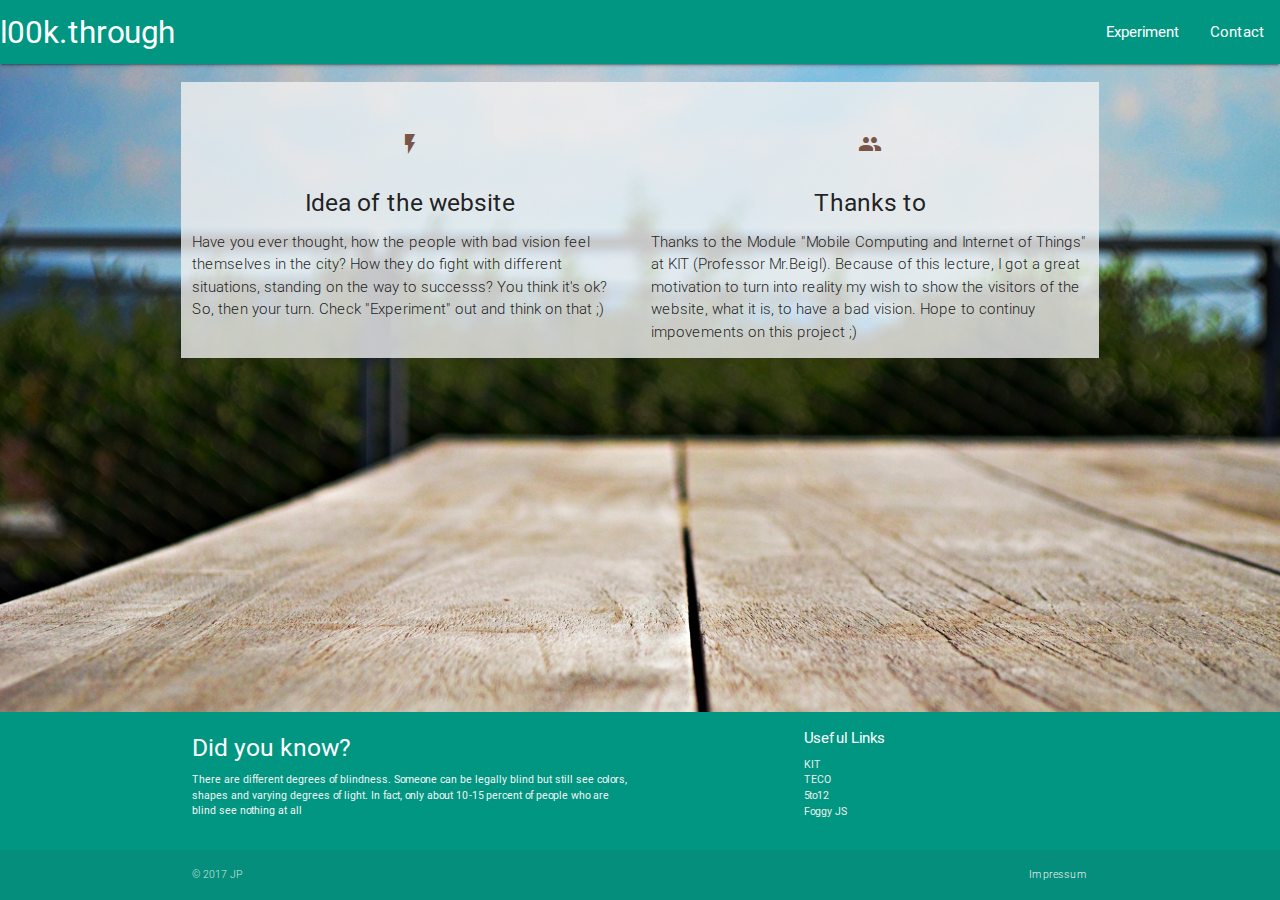
<file: index.html>
<!DOCTYPE html>
<html lang="en">
  <head>
    <meta charset="utf-8">
    <meta http-equiv="X-UA-Compatible" content="IE=edge">
    <title>lOOk.through</title>
    <!--Import Google Icon Font-->
    <link href="http://fonts.googleapis.com/icon?family=Material+Icons" rel="stylesheet">
    <!--Import materialize.css-->
    <link type="text/css" rel="stylesheet" href="css/materialize.min.css"  media="screen,projection"/>
    <link rel="stylesheet" href="css/style.css">
    <!--Let browser know website is optimized for mobile-->
    <meta name="viewport" content="width=device-width, initial-scale=1.0"/>
    </head>

    <body>
<!-- MENU -->
      <nav>
        <div class="nav-wrapper">
          <a href="index.html" class="brand-logo">l00k.through</a>
          <a href="#" data-activates="mobile-demo" class="button-collapse"><i class="material-icons">menu</i></a>
          <ul class="right hide-on-med-and-down">
            <li><a href="experiment.html">Experiment</a></li>
            <li><a href="contact.html">Contact</a></li>
          </ul>
          <ul class="side-nav" id="mobile-demo">
            <li><a href="experiment.html">Experiment</a></li>
            <li><a href="contact.html">Contact</a></li>
          </ul>
        </div>
      </nav>

<!-- MAIN CONTANT -->
      <div class="container">
        <div class="about">
          <!--   Icon Section   -->
          <div class="row">
            <div class="col s12 m6">
              <div class="icon-block">
                <h2 class="center brown-text"><i class="material-icons">flash_on</i></h2>
                <h5 class="center">Idea of the website</h5>

                <p class="light">Have you ever thought, how the people with bad vision feel themselves in the city? How they do fight with different situations, standing on the way to successs? You think it's ok? So, then your turn. Check "Experiment" out and think on that ;)</p>
              </div>
            </div>

            <div class="col s12 m6">
              <div class="icon-block">
                <h2 class="center brown-text"><i class="material-icons">group</i></h2>
                <h5 class="center">Thanks to</h5>

                <p class="light">Thanks to the Module "Mobile Computing and Internet of Things" at KIT (Professor Mr.Beigl). Because of this lecture, I got a great motivation to turn into reality my wish to show the visitors of the website, what it is, to have a bad vision. Hope to continuу impovements on this project ;)</p>
              </div>
            </div>

          </div>

        </div>
      </div>

<!-- FOOTER -->
      <footer class="page-footer">
          <div class="container">
            <div class="row">
              <div class="col l6 s12">
                <h5 class="white-text">Did you know?</h5>
                <p class="grey-text text-lighten-4">There are different degrees of blindness. Someone can be legally blind but still see colors, shapes and varying degrees of light. In fact, only about 10-15 percent of people who are blind see nothing at all</p>
              </div>
              <div class="col l4 offset-l2 s12">
                <h6 class="white-text">Useful Links</h6>
                <ul>
                  <li><a class="grey-text text-lighten-3" href="https://www.kit.edu/">KIT</a></li>
                  <li><a class="grey-text text-lighten-3" href="https://www.teco.edu/">TECO</a></li>
                  <li><a class="grey-text text-lighten-3" href="http://fivetotwelve.net/">5to12</a></li>
                  <li><a class="grey-text text-lighten-3" href="http://nbartlomiej.github.io/foggy/">Foggy JS</a></li>
                </ul>
              </div>
            </div>
          </div>
          <div class="footer-copyright">
            <div class="container">
            © 2017 JP
            <a class="grey-text text-lighten-4 right" href="#!">Impressum</a>
            </div>
          </div>
        </footer>

    <script type="text/javascript" src="https://code.jquery.com/jquery-2.1.1.min.js"></script>
    <script type="text/javascript" src="js/materialize.min.js"></script>
    <script src="js/script.js" charset="utf-8"></script>
    </body>
</html>
</file>
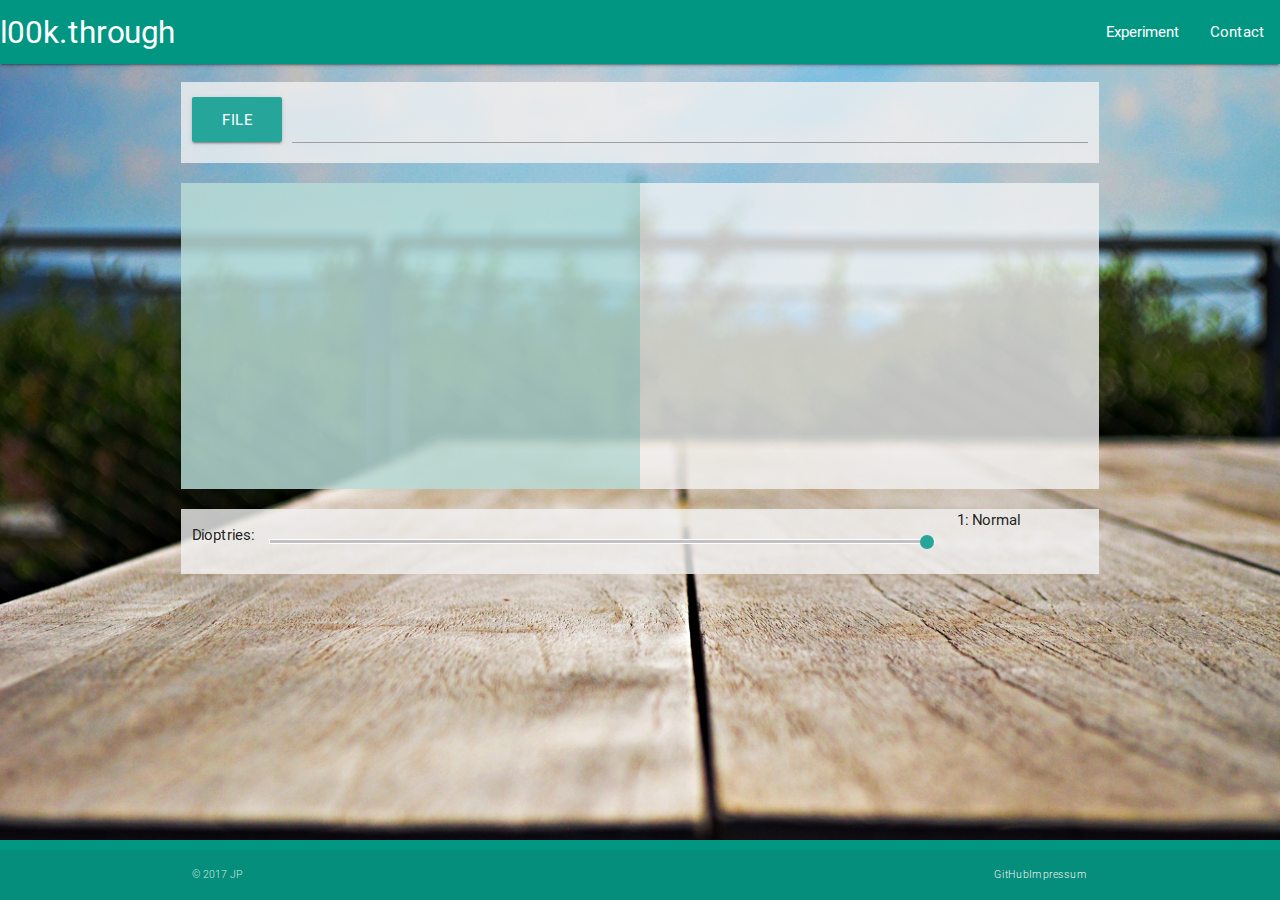
<file: experiment.html>
<!DOCTYPE html>
<html lang="en">
  <head>
    <meta charset="utf-8">
    <meta http-equiv="X-UA-Compatible" content="IE=edge">
    <title>lOOk.through</title>
    <!--Import Google Icon Font-->
    <link href="http://fonts.googleapis.com/icon?family=Material+Icons" rel="stylesheet">
    <!--Import materialize.css-->
    <link type="text/css" rel="stylesheet" href="css/materialize.min.css"  media="screen,projection"/>
    <link rel="stylesheet" href="css/style.css">
    <!--Let browser know website is optimized for mobile-->
    <meta name="viewport" content="width=device-width, initial-scale=1.0"/>
    </head>

    <body>
<!-- MENU -->
      <nav>
        <div class="nav-wrapper">
          <a href="index.html" class="brand-logo">l00k.through</a>
          <a href="#" data-activates="mobile-demo" class="button-collapse"><i class="material-icons">menu</i></a>
          <ul class="right hide-on-med-and-down">
            <li><a href="experiment.html">Experiment</a></li>
            <li><a href="contact.html">Contact</a></li>
          </ul>
          <ul class="side-nav" id="mobile-demo">
            <li><a href="experiment.html">Experiment</a></li>
            <li><a href="contact.html">Contact</a></li>
          </ul>
        </div>
      </nav>

<!-- MAIN CONTANT -->
      <div class="container">
        <div class="about">
          <div class="row upload">
            <div class="col s12 m12 choose_file">
              <div class="file-field input-field">
                <div class="btn">
                  <span>File</span>
                  <input type="file" id="imageLoader" name="imageLoader">

                </div>
                <div class="file-path-wrapper">
                  <input class="file-path validate" type="text">
                </div>
              </div>

            </div>
            <!--
            <div class="col s12 m12 choose_file">
                  <button onClick="takePhoto()">Take Photo</button>
            </div>
          -->
          </div>

          <div class="row">
            <div class="col s12 m6" style="background-color: RGBA(0, 150, 130, 0.2)">
                <canvas id="imageCanvas" width="300" height="300"></canvas>
            </div>
            <div class="col s12 m6">
              <canvas id="imageCanvas_out" class="photo_out"></canvas>
            </div>
          </div>
          <div class="row">
            <div class="col s1 m1">
              <p>Dioptries:</p>
            </div>
            <div class="col s9 m9">
              <p class="range-field">
                <input type="range" id="dioptries" min="-10" max="1" onchange="update_dio()" value="1" />
              </p>
            </div>
            <div class="col s2 m2">
              <div id="dio">1: Normal</div>
            </div>
          </div>

        </div>
      </div>

<!-- FOOTER -->
      <footer class="page-footer">
          <div class="footer-copyright">
            <div class="container">
            © 2017 JP
            <a class="grey-text text-lighten-4 right" href="#!">Impressum</a>
            <a class="grey-text text-lighten-4 right" href="https://github.com/JulsJuly/mcaiot">GitHub</a>
            </div>
          </div>
        </footer>

    <script type="text/javascript" src="https://code.jquery.com/jquery-2.1.1.min.js"></script>
    <script type="text/javascript" src="js/materialize.min.js"></script>
    <script src="js/script.js" charset="utf-8"></script>
    <script src="js/jquery.foggy.min.js" charset="utf-8"></script>
    <script type="text/javascript">
    function update_dio() {
      var value = document.getElementById("dioptries").value;
      $("#dio").text(value);
      var radius_value = (value-1)*(-1);
      $('#imageCanvas_out').foggy({
         blurRadius: radius_value,          // In pixels.
         opacity: 0.8,           // Falls back to a filter for IE.
         cssFilterSupport: true  // Use "-webkit-filter" where available.
       });
    }

    </script>
    </body>
</html>
</file>
<file: css/style.css>
body {
  background: url("../img/wood.jpg") no-repeat;
  background-size: cover;
}
nav, .page-footer {
  background-color: RGBA(0, 150, 130, 1.00);
}

.page-footer {
  bottom: 0;
  position: absolute;
  font-size: 0.7em;
  width: 100%;
  padding-top: 1em;
}

.about .row {
  background-color: RGBA(241, 241, 241, 0.8);
}
.about {
  margin-top: 2%;
}
</file>
